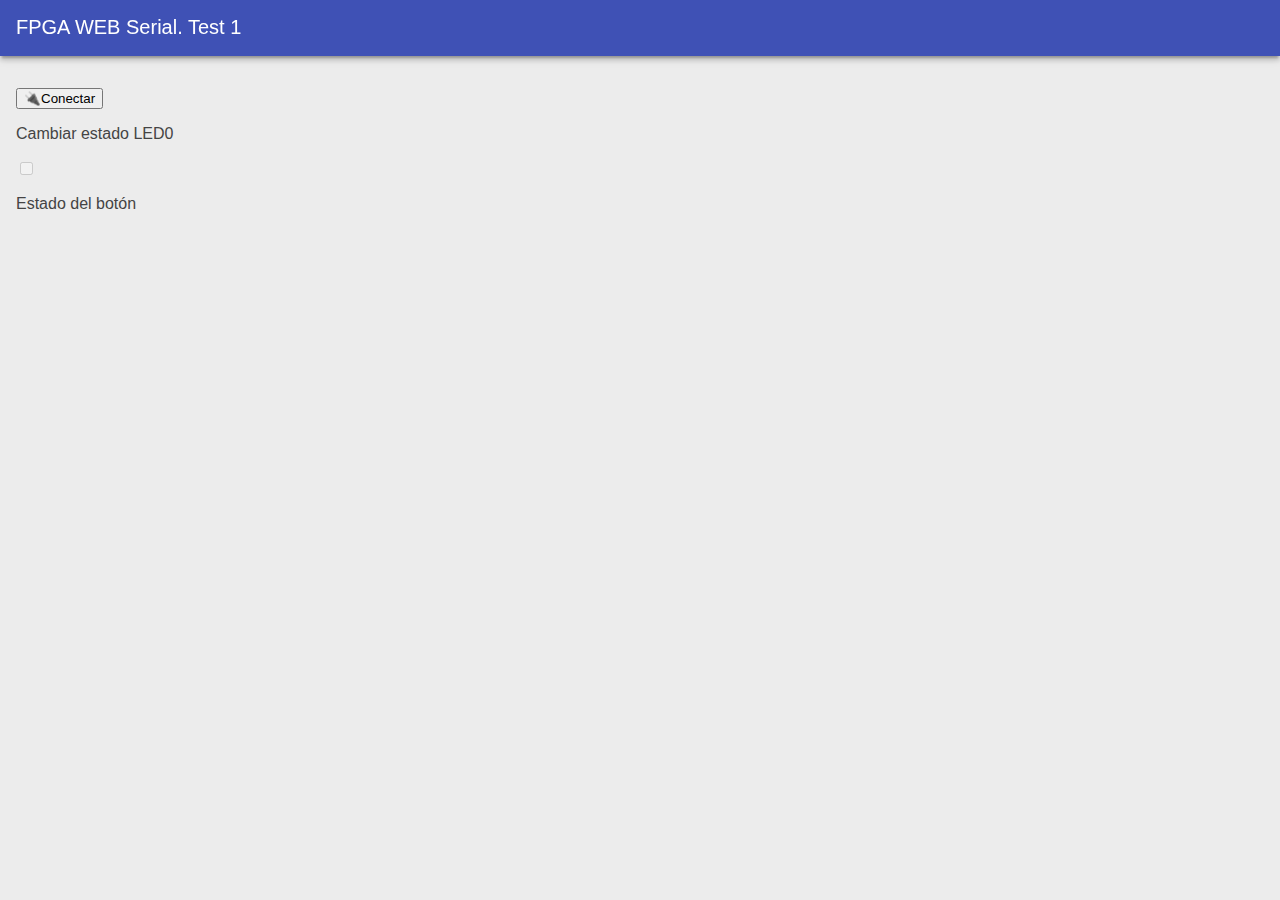
<file: Test-01-button-led-simple/index.html>
<!DOCTYPE html>
<html lang="es" dir="ltr">
  <head>
    <meta charset="UTF-8" />
    <meta name="viewport" content="width=device-width, initial-scale=1.0, minimum-scale=1.0" />
    <title>FPGA WEB Serial test 1</title>
    <link rel="stylesheet" href="style.css">
    <script src="main.js" defer></script>
  </head>

  <body>
    <header class="header">
      <h1>FPGA WEB Serial. Test 1</h1>
    </header>
    <main class="main">
      <div id="notSupported">
        Este navegador NO soporta <b>Web Serial</b>. Asegúrate que estás usando
        Chrome/Chromium 78 o superior y que está habilitado el flag
        <code>#enable-experimental-web-platform-features</code> en
        <code>chrome://flags</code>
        En Chrome copia esta URL en una nueva pestaña: <a href="chrome://flags/#enable-experimental-web-platform-features">chrome://flags/#enable-experimental-web-platform-features</a>
      </div>
      <br>
      <button id="butConnect" type="button" disabled>🔌Conectar</button>
      <br>
      <p>Cambiar estado LED0</p>
      <input disabled class="led" type="checkbox" id="led0">
      <p>Estado del botón</p>
      <pre id="Button1"></pre>
    </main>
  </body>
</html>
</file>
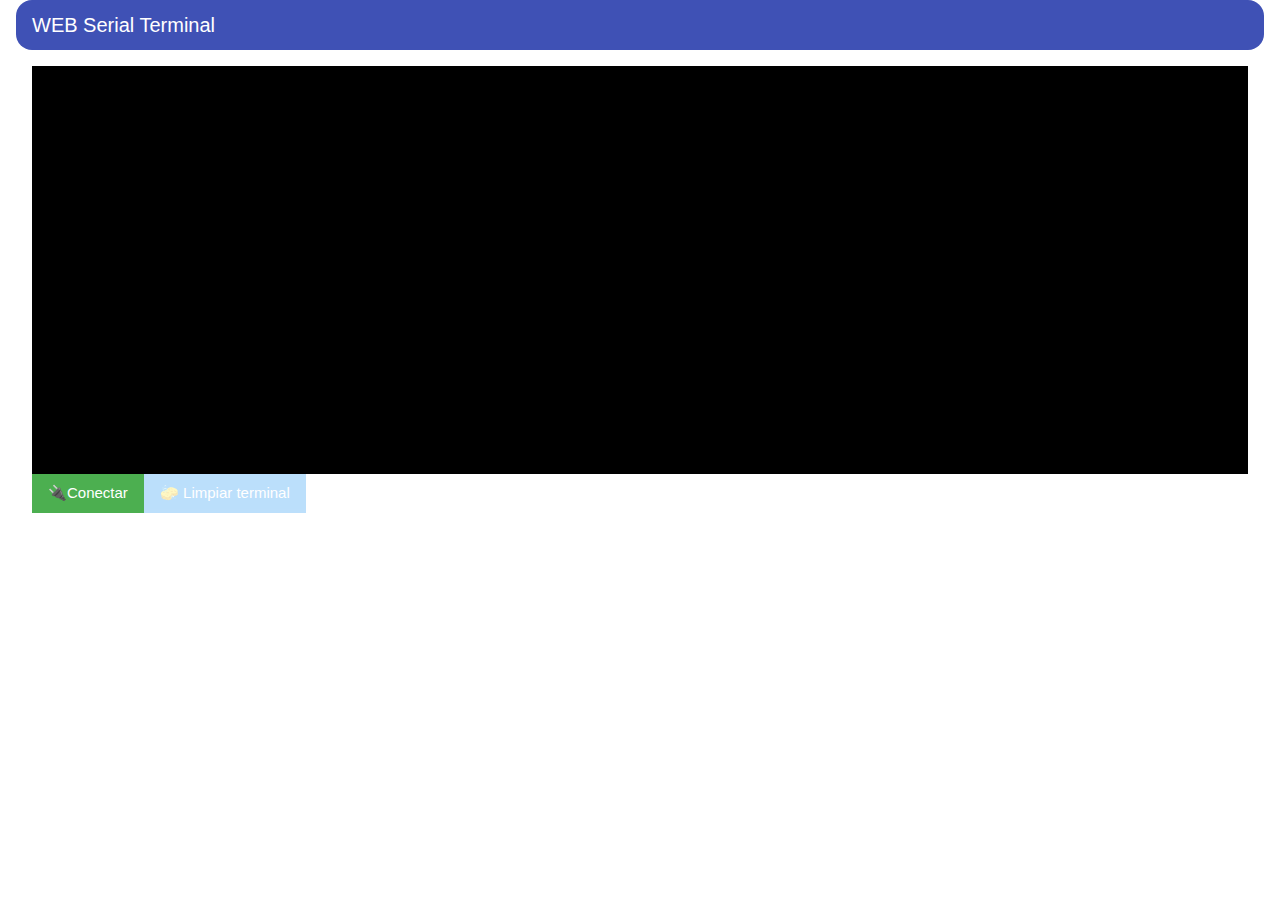
<file: WebTerm/index.html>
<!DOCTYPE html>
<html lang="es" dir="ltr">
  <head>
    <title>WEBTerm 0.1</title>
    <meta charset="UTF-8" />
    <meta name="viewport" content="width=device-width, initial-scale=1">
    <link rel="stylesheet" href="https://www.w3schools.com/w3css/4/w3.css">
    <link rel="stylesheet" href="node_modules/xterm/css/xterm.css" />
    <script src="node_modules/xterm/lib/xterm.js"></script>
    <script src="main.js" defer></script>
  </head>

  <body>

    <!-- Barra superior -->
    <div class="w3-container w3-indigo w3-round-xlarge w3-margin-left w3-margin-right">
      <h4>WEB Serial Terminal</h4>
    </div>

    <!-- Mensaje de error qeue se muestra si el navegador
         no tiene web-serial
     -->
    <div class="w3-panel w3-red w3-round-xlarge w3-border w3-margin-left w3-margin-right" id="display_err_not_serial">
      <h3>Warning!</h3>
      <p>Este navegador NO soporta <b>Web Serial</b></p>
      <p>Asegúrate que estás usando
      Chrome/Chromium 78 o superior
        y que está habilitado el flag
      <code>#enable-experimental-web-platform-features</code> en
      <code>chrome://flags</code></p>
      <p>Para habilitarlo en Chrome/Chromium copia esta URL en una nueva pestaña:
      <a href="chrome://flags/#enable-experimental-web-platform-features">chrome://flags/#enable-experimental-web-platform-features</a>
      y pincha en ENABLE</p>
    </div>

    <!-- Terminal y botones -->

    <div class="w3-container w3-margin" id="terminal_container" hidden>
      <div id="terminal"></div>
      <div class="w3-bar">
        <button class="w3-bar-item w3-button w3-green" id="butConnect" type="button"  disabled>🔌Conectar</button>
        <button class="w3-bar-item w3-button w3-blue" type="button" id="clear"  disabled>🧽 Limpiar terminal</button>
      </div>
    </div>

  </body>
</html>
</file>
<file: Test-01-button-led-simple/style.css>
/*
 * @license
 * Getting Started with Web Serial Codelab (https://todo)
 * Copyright 2019 Google Inc. All rights reserved.
 *
 * Licensed under the Apache License, Version 2.0 (the "License");
 * you may not use this file except in compliance with the License.
 * You may obtain a copy of the License at
 *
 *     https://www.apache.org/licenses/LICENSE-2.0
 *
 * Unless required by applicable law or agreed to in writing, software
 * distributed under the License is distributed on an "AS IS" BASIS,
 * WITHOUT WARRANTIES OR CONDITIONS OF ANY KIND, either express or implied.
 * See the License for the specific language governing permissions and
 * limitations under the License
 */

* {
  box-sizing: border-box;
}

html,
body {
  color: #444;
  font-family: 'Helvetica', 'Verdana', sans-serif;
  -moz-osx-font-smoothing: grayscale;
  -webkit-font-smoothing: antialiased;
  height: 100%;
  margin: 0;
  padding: 0;
  width: 100%;
}

html {
  overflow: hidden;
}

body {
  align-content: stretch;
  align-items: stretch;
  background: #ececec;
  display: flex;
  flex-direction: column;
  flex-wrap: nowrap;
  justify-content: flex-start;
}

/**
 * Header
 */

.header {
  align-content: center;
  align-items: stretch;
  background: #3f51b5;
  box-shadow:
    0 4px 5px 0 rgba(0, 0, 0, 0.14),
    0 2px 9px 1px rgba(0, 0, 0, 0.12),
    0 4px 2px -2px rgba(0, 0, 0, 0.2);
  color: #fff;
  display: flex;
  flex-direction: row;
  flex-wrap: nowrap;
  font-size: 20px;
  height: 56px;
  justify-content: flex-start;
  padding: 16px 16px 0 16px;
  position: fixed;
  transition: transform 0.233s cubic-bezier(0, 0, 0.21, 1) 0.1s;
  width: 100%;
  will-change: transform;
  z-index: 1000;
}

.header h1 {
  flex: 1;
  font-size: 20px;
  font-weight: 400;
  margin: 0;
}

/**
 * Main body
 */

.main {
  flex: 1;
  overflow-x: hidden;
  overflow-y: auto;
  padding-top: 70px;
  padding-left: 1em;
  padding-right: 1em;
}

.hidden {
  display: none;
}

#notSupported {
  padding: 1em;
  background-color: red;
  color: white;
  margin-top: 1em;
  margin-bottom: 1em;
}
</file>
<file: WebTerm/node_modules/xterm/css/xterm.css>
/**
 * Copyright (c) 2014 The xterm.js authors. All rights reserved.
 * Copyright (c) 2012-2013, Christopher Jeffrey (MIT License)
 * https://github.com/chjj/term.js
 * @license MIT
 *
 * Permission is hereby granted, free of charge, to any person obtaining a copy
 * of this software and associated documentation files (the "Software"), to deal
 * in the Software without restriction, including without limitation the rights
 * to use, copy, modify, merge, publish, distribute, sublicense, and/or sell
 * copies of the Software, and to permit persons to whom the Software is
 * furnished to do so, subject to the following conditions:
 *
 * The above copyright notice and this permission notice shall be included in
 * all copies or substantial portions of the Software.
 *
 * THE SOFTWARE IS PROVIDED "AS IS", WITHOUT WARRANTY OF ANY KIND, EXPRESS OR
 * IMPLIED, INCLUDING BUT NOT LIMITED TO THE WARRANTIES OF MERCHANTABILITY,
 * FITNESS FOR A PARTICULAR PURPOSE AND NONINFRINGEMENT. IN NO EVENT SHALL THE
 * AUTHORS OR COPYRIGHT HOLDERS BE LIABLE FOR ANY CLAIM, DAMAGES OR OTHER
 * LIABILITY, WHETHER IN AN ACTION OF CONTRACT, TORT OR OTHERWISE, ARISING FROM,
 * OUT OF OR IN CONNECTION WITH THE SOFTWARE OR THE USE OR OTHER DEALINGS IN
 * THE SOFTWARE.
 *
 * Originally forked from (with the author's permission):
 *   Fabrice Bellard's javascript vt100 for jslinux:
 *   http://bellard.org/jslinux/
 *   Copyright (c) 2011 Fabrice Bellard
 *   The original design remains. The terminal itself
 *   has been extended to include xterm CSI codes, among
 *   other features.
 */

/**
 *  Default styles for xterm.js
 */

.xterm {
    font-feature-settings: "liga" 0;
    position: relative;
    user-select: none;
    -ms-user-select: none;
    -webkit-user-select: none;
}

.xterm.focus,
.xterm:focus {
    outline: none;
}

.xterm .xterm-helpers {
    position: absolute;
    top: 0;
    /**
     * The z-index of the helpers must be higher than the canvases in order for
     * IMEs to appear on top.
     */
    z-index: 5;
}

.xterm .xterm-helper-textarea {
    /*
     * HACK: to fix IE's blinking cursor
     * Move textarea out of the screen to the far left, so that the cursor is not visible.
     */
    position: absolute;
    opacity: 0;
    left: -9999em;
    top: 0;
    width: 0;
    height: 0;
    z-index: -5;
    /** Prevent wrapping so the IME appears against the textarea at the correct position */
    white-space: nowrap;
    overflow: hidden;
    resize: none;
}

.xterm .composition-view {
    /* TODO: Composition position got messed up somewhere */
    background: #000;
    color: #FFF;
    display: none;
    position: absolute;
    white-space: nowrap;
    z-index: 1;
}

.xterm .composition-view.active {
    display: block;
}

.xterm .xterm-viewport {
    /* On OS X this is required in order for the scroll bar to appear fully opaque */
    background-color: #000;
    overflow-y: scroll;
    cursor: default;
    position: absolute;
    right: 0;
    left: 0;
    top: 0;
    bottom: 0;
}

.xterm .xterm-screen {
    position: relative;
}

.xterm .xterm-screen canvas {
    position: absolute;
    left: 0;
    top: 0;
}

.xterm .xterm-scroll-area {
    visibility: hidden;
}

.xterm-char-measure-element {
    display: inline-block;
    visibility: hidden;
    position: absolute;
    top: 0;
    left: -9999em;
    line-height: normal;
}

.xterm {
    cursor: text;
}

.xterm.enable-mouse-events {
    /* When mouse events are enabled (eg. tmux), revert to the standard pointer cursor */
    cursor: default;
}

.xterm.xterm-cursor-pointer {
    cursor: pointer;
}

.xterm.column-select.focus {
    /* Column selection mode */
    cursor: crosshair;
}

.xterm .xterm-accessibility,
.xterm .xterm-message {
    position: absolute;
    left: 0;
    top: 0;
    bottom: 0;
    right: 0;
    z-index: 10;
    color: transparent;
}

.xterm .live-region {
    position: absolute;
    left: -9999px;
    width: 1px;
    height: 1px;
    overflow: hidden;
}

.xterm-dim {
    opacity: 0.5;
}

.xterm-underline {
    text-decoration: underline;
}
</file>
